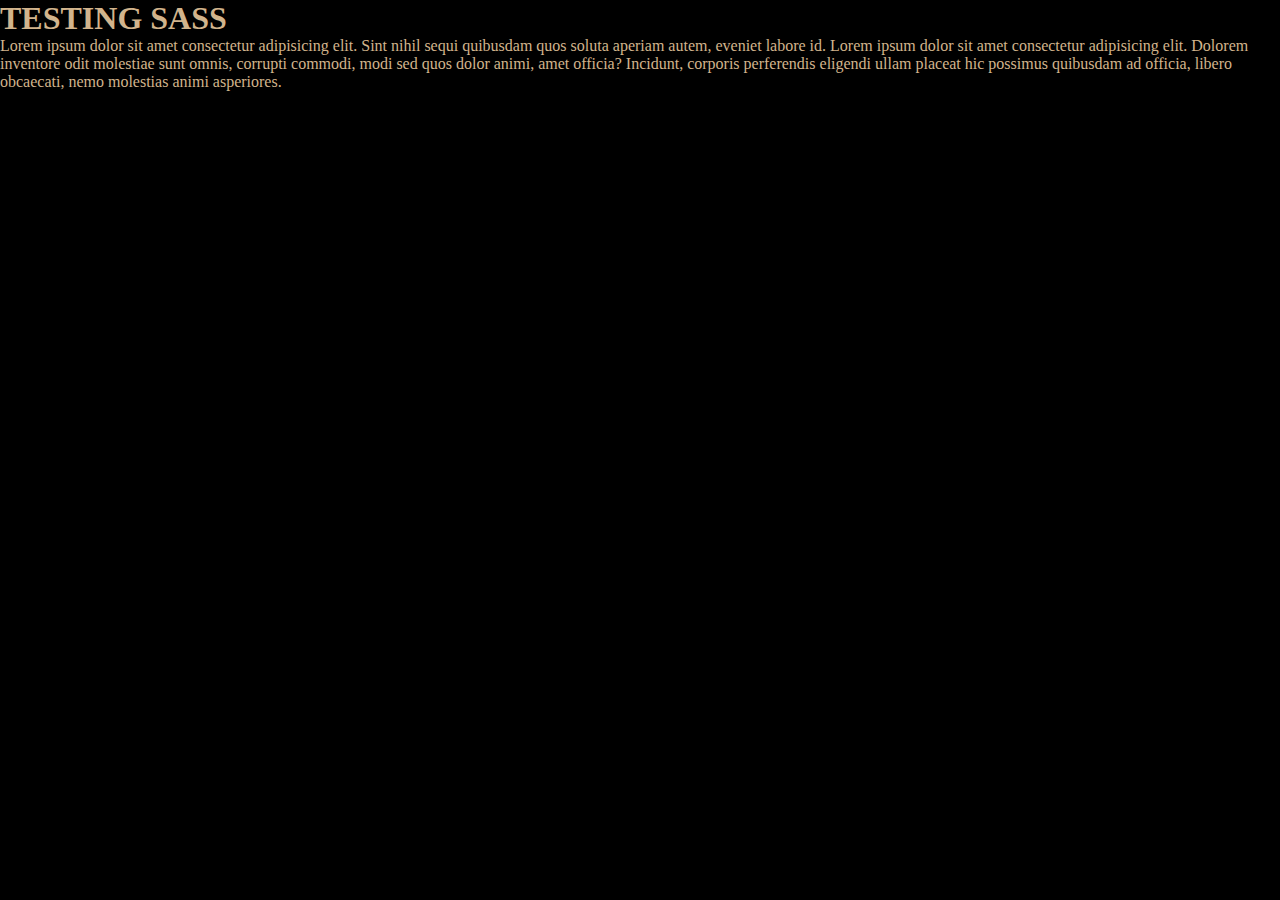
<file: index.html>
<!DOCTYPE html>
<html lang="en">
<head>
    <meta charset="UTF-8">
    <meta name="viewport" content="width=device-width, initial-scale=1.0">
    <link rel="stylesheet" href="./css/style.css">
    <title>testing SASS</title>
</head>
<body>
    
    <div class="card">
        <h1>TESTING SASS</h1>
        <p>
            Lorem ipsum dolor sit amet consectetur adipisicing elit. Sint nihil sequi quibusdam quos soluta aperiam autem, eveniet labore id. Lorem ipsum dolor sit amet consectetur adipisicing elit. Dolorem inventore odit molestiae sunt omnis, corrupti commodi, modi sed quos dolor animi, amet officia? Incidunt, corporis perferendis eligendi ullam placeat hic possimus quibusdam ad officia, libero obcaecati, nemo molestias animi asperiores.
        </p>
    </div>
    
</body>
</html>
</file>
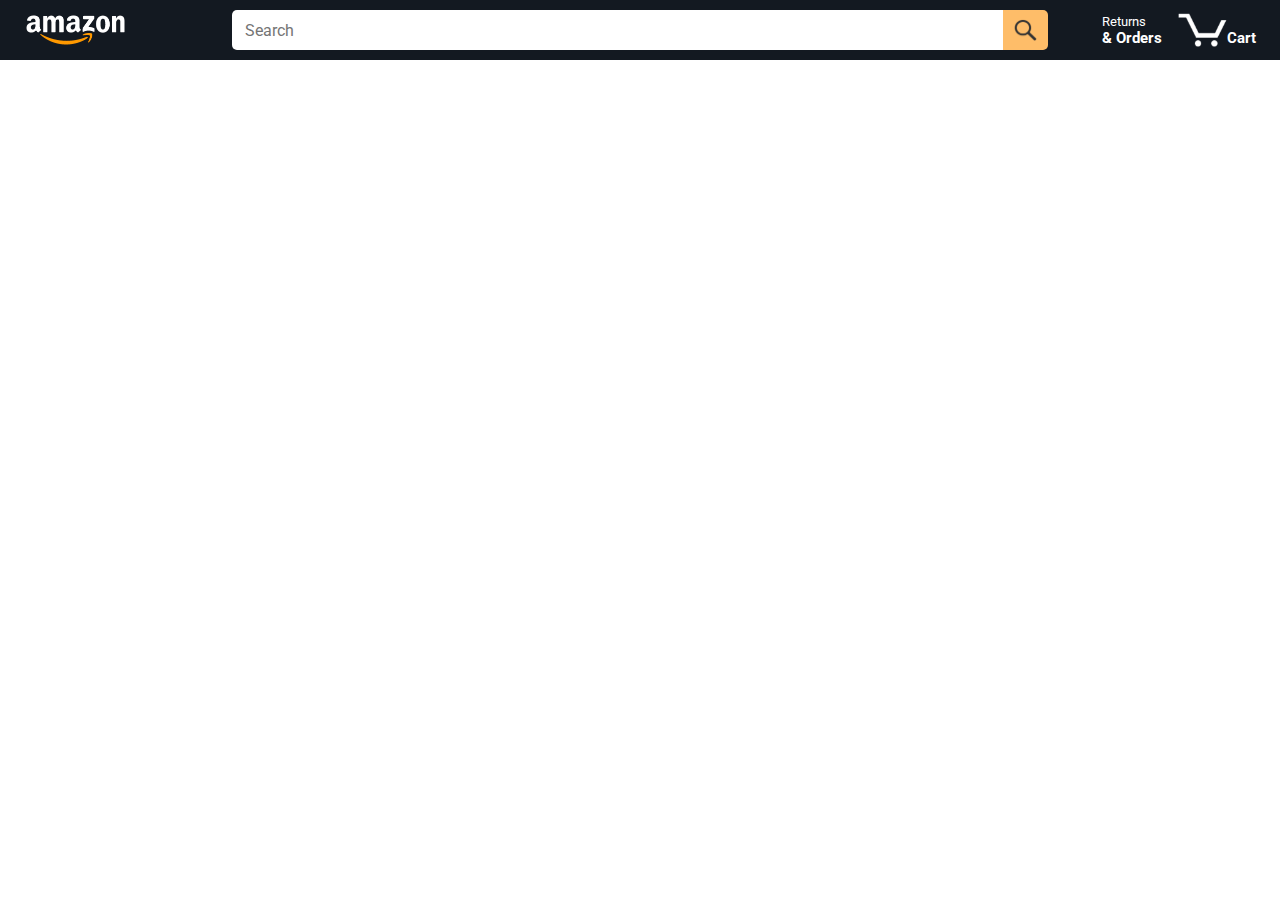
<file: amazon-copy/index.html>
<!DOCTYPE html>
<html lang="en">
  <head>
    <title>Amazon Copy</title>
    <meta charset="UTF-8">
    <meta name="viewport" content="width=device-width, initial-scale=1.0">
    <link rel="icon" href="./images/amazon-mobile-logo-white.png">
    <link rel="stylesheet" href="./style/css/global.css">
    <link rel="stylesheet" href="./style/css/amazon-header.css">
    <link rel="stylesheet" href="./style/css/pages/amazon.css">
    <link rel="stylesheet" href="./style/css/utility.css">
    <script type="module" src="./script/index.js" defer></script>
  </head>
  <body class="amazon-page">
    <header class="amazon__header">
      <a href="./index.html" class="logo__frame">
        <img class="logo__icon-large" src="./images/amazon-logo-white.png" alt="Amazon main logo" width="194" height="60">
        <img class="logo__icon-small" src="./images/amazon-mobile-logo-white.png" alt="Amazon mobile logo" width="189" height="194">
      </a>
      <section class="search">
        <input class="search__bar search-bar-js" type="text" placeholder="Search">
        <button class="search__btn">
          <img class="search__icon" src="./images/icons/search-icon.png" alt="Search icon" width="45" height="45">
        </button>
      </section>
      <section class="orders-and-cart">
        <a class="orders" href="./ordersPage.html">
          <p class="return__text">Returns</p>
          <p class="order__text"> & Orders</p>
        </a>
        <a href="./checkout.html" class="cart">
          <img class="cart__icon" src="./images/icons/cart-icon.png" alt="Cart icon">
          <span class="cart__quantity cart-count-js"></span>
          <p class="cart__text">Cart</p>
        </a>
      </section>
    </header>
    <main id="amazon__products-js" class="amazon__products">
      <!-- Rendering with js -->
    </main>
  </body>
</html>
</file>
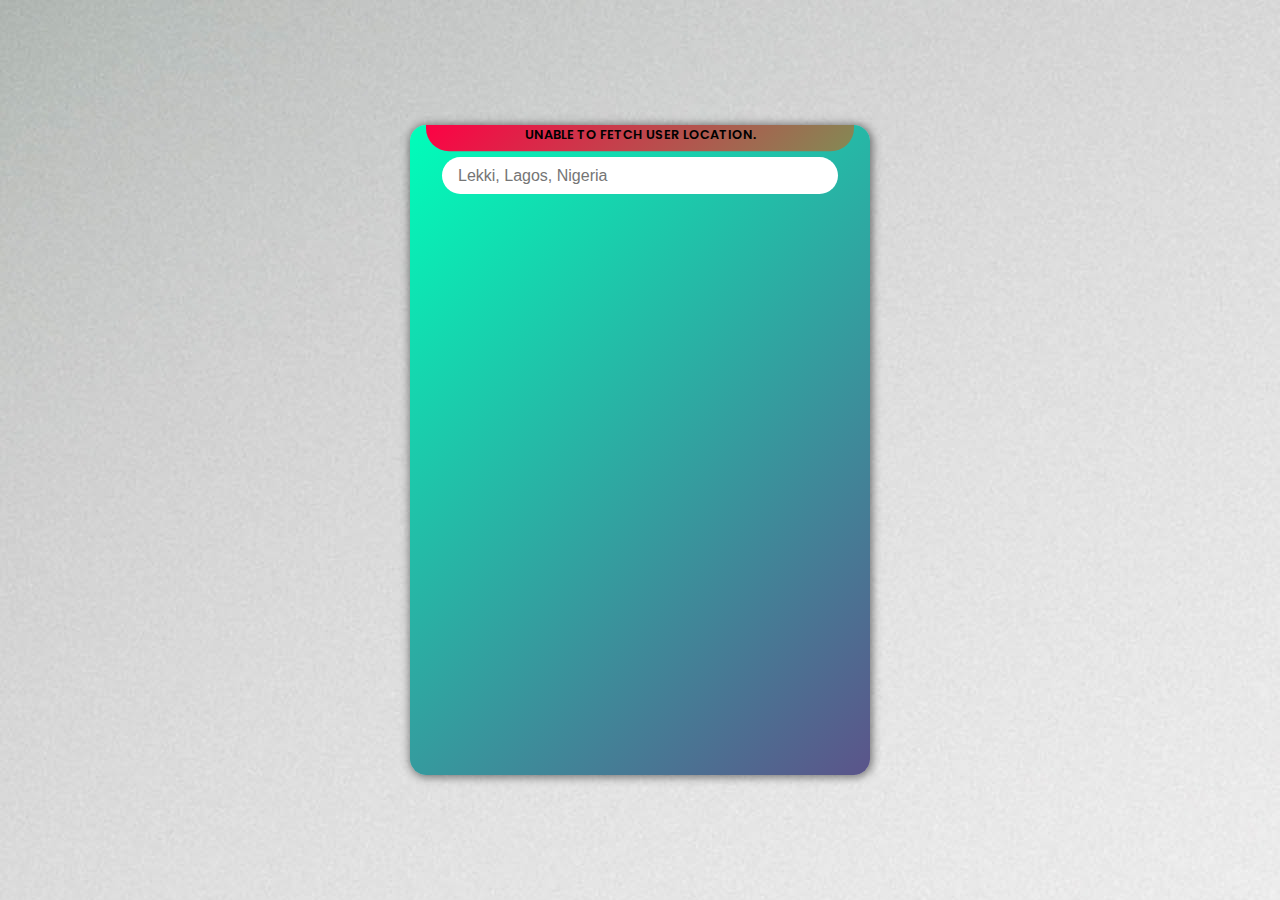
<file: weather-app/index.html>
<!DOCTYPE html>
<html lang="en">
<head>
  <meta charset="UTF-8">
  <meta name="author"  content="EP">
  <meta name="description" content="A simple weather app that provides current weather information based on user input.">
  <meta name="viewport" content="width=device-width, initial-scale=1.0">
  <link rel="icon" type="image/png" href="./assets/Icons/Humidity.svg">
  <link rel="preconnect" href="https://fonts.googleapis.com">
  <link rel="preconnect" href="https://fonts.gstatic.com" crossorigin>
  <link href="https://fonts.googleapis.com/css2?family=Poppins:ital,wght@0,100;0,200;0,300;0,400;0,500;0,600;0,700;0,800;0,900;1,100;1,200;1,300;1,400;1,500;1,600;1,700;1,800;1,900&display=swap" rel="stylesheet">
  <link rel="stylesheet" href="./styles/index.css">
  <link rel="preconnect" href="https://api.openweathermap.org/">
  <link rel="preconnect" href="https://api.opencagedata.com/">
  <script type="module" src="./script/index.js"></script>
  <title>Weather</title>
</head>
<body>
  <section class="card card-js">
    <div class="notification notification-js" role="status"> <!-- Notification --> </div>
    <form class="search" aria-label="Location search">
      <input class="search__bar search-bar-js" type="text" placeholder="Lekki, Lagos, Nigeria" autocorrect="on" required>
      <div id="loading-js" class="loader" aria-hidden="true">W</div>
    </form>
    <section class="hero__section hero-section-js" role="status">
      <!-- Load by js -->
    </section>
    <section class="weather__data weather-data-js" role="status">
      <!-- Load by js -->
    </section>
    <div class="swipe-up">Swipe UP</div>
  </section>
</body>
</html>
</file>
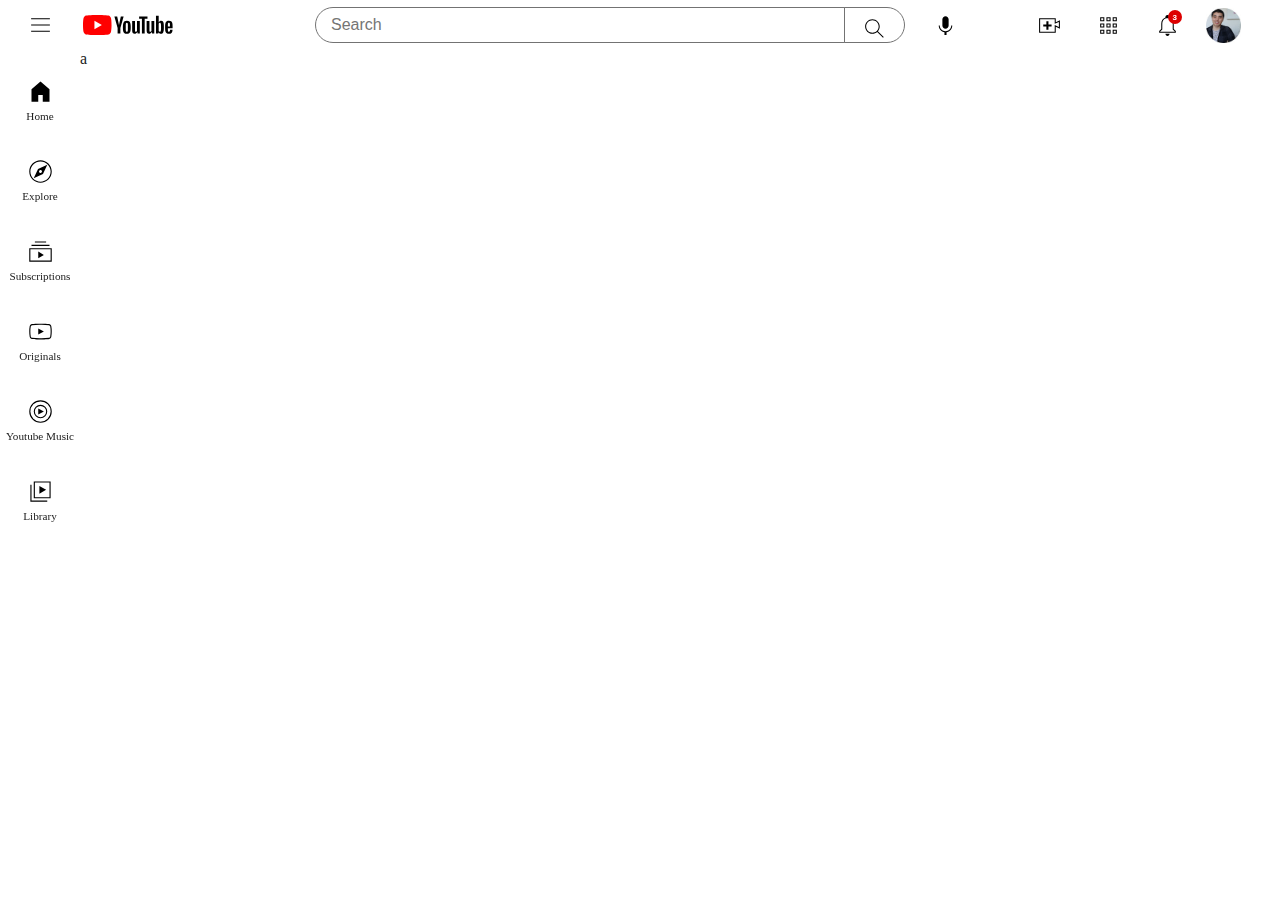
<file: youtube-copy/index.html>
<!DOCTYPE html>
<html lang="en">
<head>
  <meta charset="UTF-8">
  <meta name="author" content="EP">
  <meta name="description" content="A copy of youtube">
  <meta name="viewport" content="width=device-width, initial-scale=1.0">
  <link rel="icon" href="./icons/youtube-logo.svg">
  <link rel="stylesheet" href="./styles/index.css">
  <link rel="stylesheet" href="./styles/utility.css">
  <link rel="stylesheet" href="./styles/header.css">
  <link rel="stylesheet" href="./styles/nav-bar.css">
  <link rel="stylesheet" href="./styles/main.css">
  <title>Youtube.com</title>
</head>
<body class="page">
  <header class="header">
    <section class="left__section"> 
      <button class="nav__btn icon__frame">
        <img class="icon" src="./icons/hamburger-menu.svg" alt="Navigation Icon" title="Navigation Icon" width="150" height="150">
      </button>
      <button class="youtube__logo icon__frame">
        <img class="icon" src="./icons/youtube-logo.svg" alt="Youtube" title="Youtube" width="300" height="67">
      </button>
    </section>
    <section class="middle__section">
      <button class="before-search-bar ">
        <img class="icon" src="./icons/search.svg" alt="Text Search" title="Text Search" width="150" height="150">
      </button>
      <input class="search__bar" type="text" name="search" id="search" placeholder="Search">
      <button class="after-search-bar">
        <img class="icon" src="./icons/search.svg" alt="Text Search" title="Search" width="150" height="150">
      </button>
      <button class="icon__frame">
        <img src="./icons/voice-search-icon.svg" alt="Voice Search" title="Search with your voice" class="icon" width="150" height="150">
      </button>
    </section>
    <section class="right__section">
      <button class="icon__frame">
        <img class="icon" src="./icons/upload.svg" alt="Upload Content" title="Create">
      </button>
      <button class="icon__frame">
        <img class="icon" src="./icons/youtube-apps.svg" alt="Youtube More" title="Youtube Apps">
      </button>
      <button class="notification icon__frame">
        <img class="icon" src="./icons/notifications.svg" alt="Notifications" title="Notifications">
        <div class="notification__count">3</div>
      </button>
      <button class="profile__container icon__frame">
        <img class="profile__icon icon" src="./channel-pictures/my-channel.jpeg" alt="My Profile" title="My Profile">
      </button>
    </section>
  </header>
  <nav class="nav__bar">
    <a href="">
      <figure class="nav__box">
          <img class="nav__icon" src="./icons/home.svg" alt="Home Navigation" title="Home Nav" width="150" height="150" >
          <figcaption class="nav__text">Home</figcaption>
      </figure>
    </a>
    <a href="">
      <figure class="nav__box">
          <img class="nav__icon" src="./icons/explore.svg" alt="Home Navigation" title="Home Nav" width="150" height="150" >
          <figcaption class="nav__text">Explore</figcaption>
      </figure>
    </a>
    <a href="">
      <figure class="nav__box">
          <img class="nav__icon" src="./icons/subscriptions.svg" alt="Home Navigation" title="Home Nav" width="150" height="150" >
          <figcaption class="nav__text">Subscriptions</figcaption>
      </figure>
    </a>
    <a href="">
      <figure class="nav__box">
          <img class="nav__icon" src="./icons/originals.svg" alt="Home Navigation" title="Home Nav" width="150" height="150" >
          <figcaption class="nav__text">Originals</figcaption>
      </figure>
    </a>
    <a href="">
      <figure class="nav__box">
          <img class="nav__icon" src="./icons/youtube-music.svg" alt="Home Navigation" title="Home Nav" width="150" height="150" >
          <figcaption class="nav__text">Youtube Music</figcaption>
      </figure>
    </a>
    <a href="">
      <figure class="nav__box">
          <img class="nav__icon" src="./icons/library.svg" alt="Home Navigation" title="Home Nav" width="150" height="150" >
          <figcaption class="nav__text">Library</figcaption>
      </figure>
    </a>
  </nav>
  <main class="main">
      a
  </main>
</body>
</html>
</file>
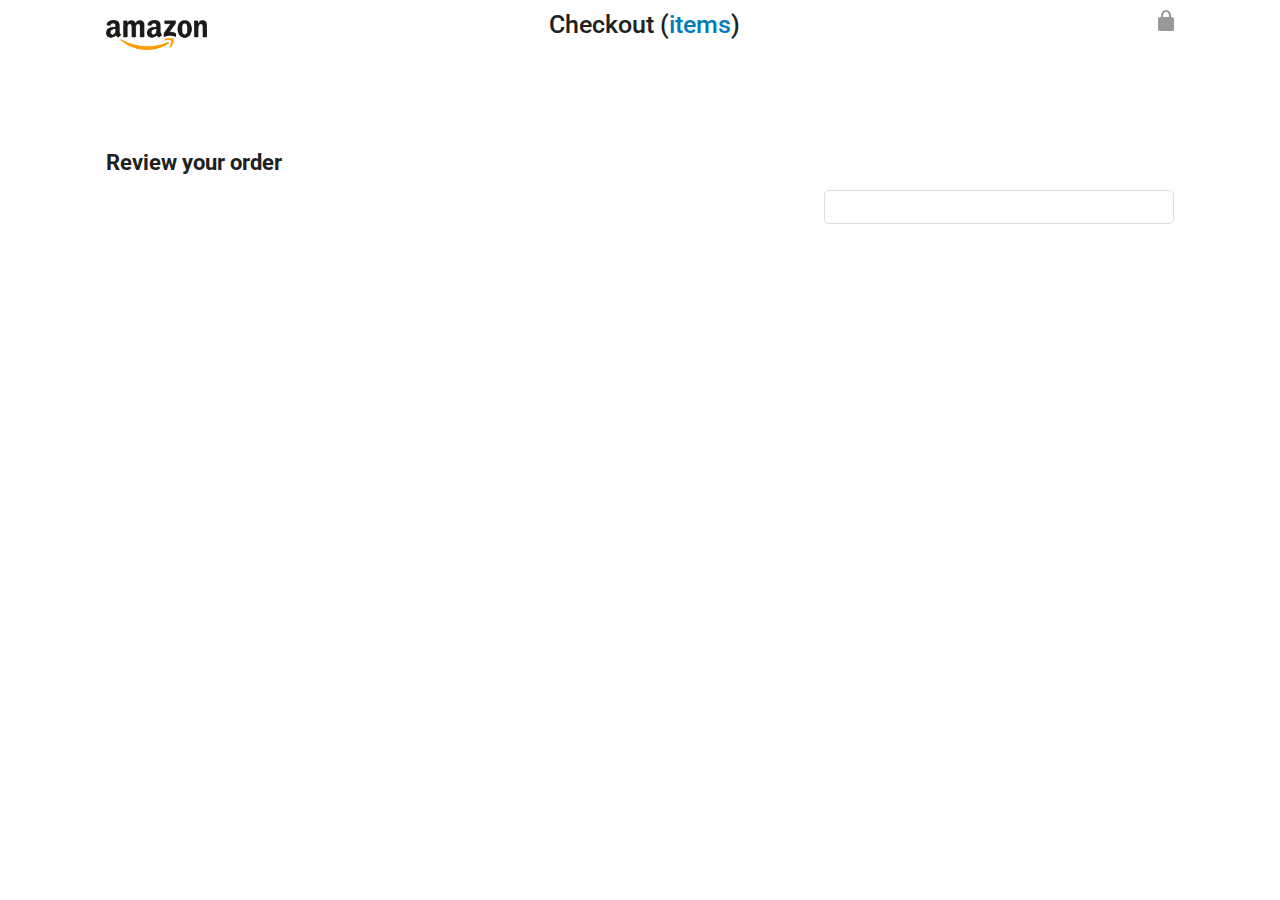
<file: amazon-copy/checkout.html>
<!DOCTYPE html>
<html lang="en">
  <head>
    <title>Checkout Copy</title>
    <meta charset="UTF-8">
    <meta name="viewport" content="width=device-width, initial-scale=1.0">
    <link rel="icon" href="./images/amazon-mobile-logo-white.png">
    <link rel="stylesheet" href="./style/css/global.css">
    <link rel="stylesheet" href="./style/css/pages/checkout/checkout-header.css">
    <link rel="stylesheet" href="./style/css/pages/checkout/checkout.css">
    <link rel="stylesheet" href="./style/css/utility.css">
    <script type="module" src="./script/checkout.js" defer></script>
  </head>
  <body>
    <header class="checkout__header">
      <a href="./index.html" class="logo__frame">
        <img class="logo__icon-large" src="./images/amazon-logo.png" alt="Amazon main logo" width="194" height="60">
        <img class="logo__icon-small" src="./images/amazon-mobile-logo.png" alt="Amazon mobile logo" width="189" height="194">
      </a>
      <h1 class="checkout-header__title nowrap">Checkout (<a class="item-count" href="./index.html"><span class="item-count-js"></span> items</a>)</h1>
      <div class="lock-icon__frame">
        <img class="lock__icon" src="./images/icons/checkout-lock-icon.png" alt="Checkout lock icon">
      </div>
    </header>
    <main class="checkout__main">
      <h2 class="checkout-main__title">Review your order</h2>
      <section class="checkout__info">
        <section id="order-summary-js" class="delivery__info">
          <!-- Rendering with js -->
        </section>
        <section id="payment-summary-js" class="order__summary">
          <!-- Rendering with js -->
        </section>
      </section>
    </main>
  </body>
</html>
</file>
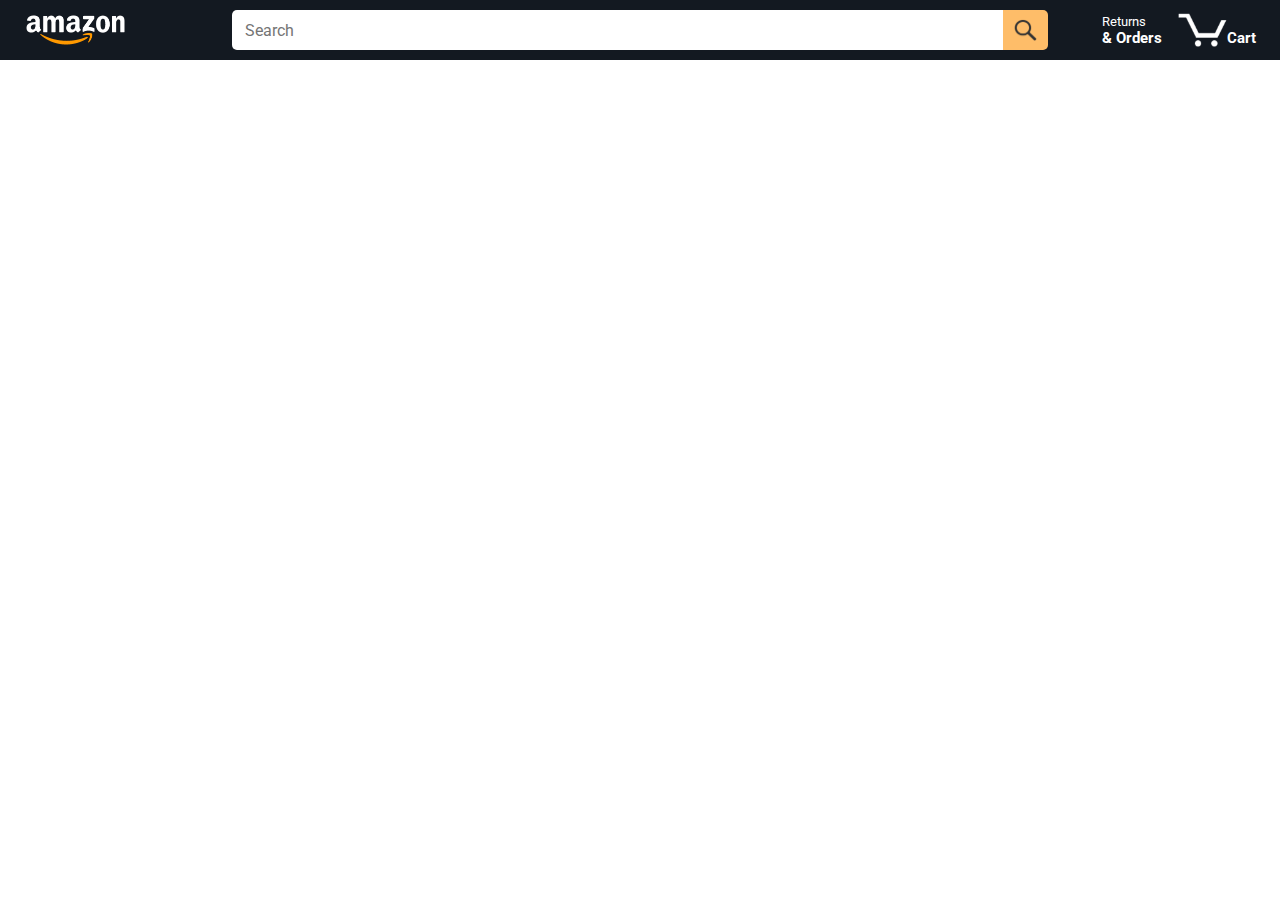
<file: amazon-copy/ordersPage.html>
<!DOCTYPE html>
<html lang="en">
<head>
  <title>Orders Copy</title>
  <meta charset="UTF-8">
  <meta name="viewport" content="width=device-width, initial-scale=1.0">
  <link rel="icon" href="./images/amazon-mobile-logo-white.png">
  <link rel="stylesheet" href="./style/css/global.css">
  <link rel="stylesheet" href="./style/css/amazon-header.css">
  <link rel="stylesheet" href="./style/css/pages/orders.css">
  <link rel="stylesheet" href="./style/css/utility.css">
  <script type="module" src="./script/ordersPage.js" defer></script>
</head>
<body>
  <header class="amazon__header">
    <a href="./index.html" class="logo__frame">
      <img class="logo__icon-large" src="./images/amazon-logo-white.png" alt="Amazon main logo" width="194" height="60">
      <img class="logo__icon-small" src="./images/amazon-mobile-logo-white.png" alt="Amazon mobile logo" width="189" height="194">
    </a>
    <section class="search">
      <input class="search__bar" type="text" placeholder="Search">
      <button class="search__btn">
        <img class="search__icon" src="./images/icons/search-icon.png" alt="Search icon" width="45" height="45">
      </button>
    </section>
    <section class="orders-and-cart">
      <a class="orders" href="./ordersPage.html">
        <p class="return__text">Returns</p>
        <p class="order__text"> & Orders</p>
      </a>
      <a href="./checkout.html" class="cart">
        <img class="cart__icon" src="./images/icons/cart-icon.png" alt="Cart icon">
        <span class="cart__quantity cart-count-js"></span>
        <p class="cart__text">Cart</p>
      </a>
    </section>
  </header>
  <main class="order__page">
    <!-- Rendering with js -->
  </main>
</body>
</html>
</file>
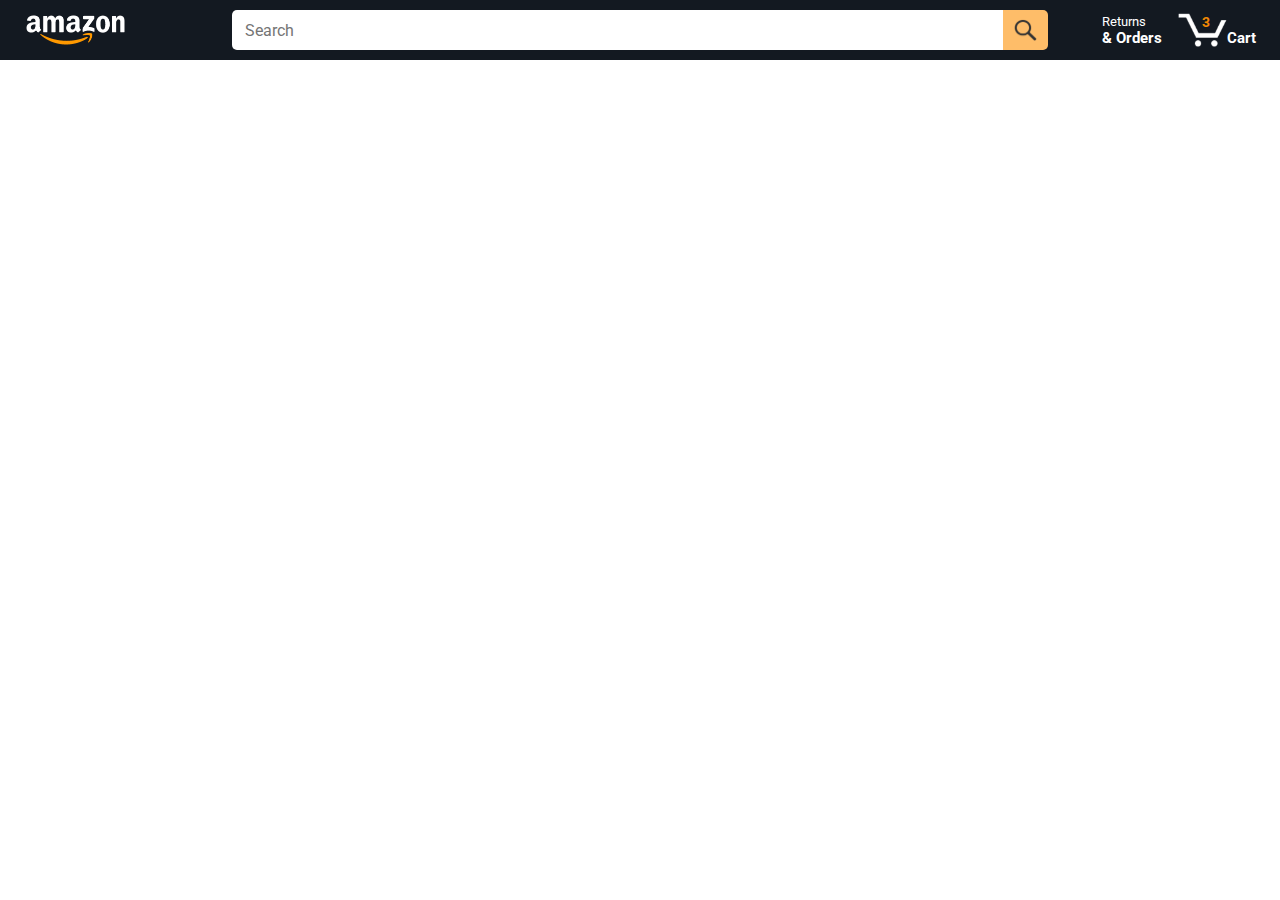
<file: amazon-copy/tracking.html>
<!DOCTYPE html>
<html lang="en">
  <head>
    <title>Tracking Copy</title>
    <meta charset="UTF-8">
    <meta name="viewport" content="width=device-width, initial-scale=1.0">
    <link rel="icon" href="./images/amazon-mobile-logo-white.png">
    <link rel="stylesheet" href="./style/css/global.css">
    <link rel="stylesheet" href="./style/css/amazon-header.css">
    <link rel="stylesheet" href="./style/css/pages/tracking.css">
    <link rel="stylesheet" href="./style/css/utility.css">
    <script type="module" src="./script/tracking.js" defer></script>
  </head>
  <body>
    <header class="amazon__header">
      <a href="./index.html" class="logo__frame">
        <img class="logo__icon-large" src="./images/amazon-logo-white.png" alt="Amazon main logo" width="194" height="60">
        <img class="logo__icon-small" src="./images/amazon-mobile-logo-white.png" alt="Amazon mobile logo" width="189" height="194">
      </a>
      <section class="search">
        <input class="search__bar" type="text" placeholder="Search">
        <button class="search__btn">
          <img class="search__icon" src="./images/icons/search-icon.png" alt="Search icon" width="45" height="45">
        </button>
      </section>
      <section class="orders-and-cart">
        <a class="orders" href="./ordersPage.html">
          <p class="return__text">Returns</p>
          <p class="order__text"> & Orders</p>
        </a>
        <a href="./checkout.html" class="cart">
          <img class="cart__icon" src="./images/icons/cart-icon.png" alt="Cart icon">
          <span class="cart__quantity cart-count-js">3</span>
          <p class="cart__text">Cart</p>
        </a>
      </section>
    </header>
    <main class="tracking__page tracking-page-js">
      <!-- Rendering with js -->
    </main>
  </body>
</html>
</file>
<file: css/style.css>
html {
  scroll-behavior: smooth;
}

*, *::before, *::after {
  margin: 0;
  padding: 0;
  box-sizing: border-box;
}

body {
  background-color: black;
  color: tan;
}/*# sourceMappingURL=style.css.map */
</file>
<file: amazon-copy/style/css/global.css>
/*
- Don't size parent body based on dynamic children i.e the size of a parent component shouldn't be determined by the child component
*/

@import url('https://fonts.googleapis.com/css2?family=Roboto:ital,wght@0,100..900;1,100..900&display=swap');


html {
  scroll-behavior: smooth;
}

*, *::before, *::after {
    margin: 0;
    padding: 0;

    box-sizing: border-box;
}

:root {
  --PRIMARY-TEXT-COLOR: rgb(33, 33, 33);
  --SECONDARY-TEXT-COLOR: #fff;
}

body {
  font-family: "Roboto", Arial;
  
  color: var(--PRIMARY-TEXT-COLOR);
}

input, select, button {
  font-family: inherit;

  color: inherit;
}

select:focus, input:focus, button:focus {
  outline: 0.13rem solid rgb(255, 153, 0); /*2px*/
}

select {
  box-shadow: 0 0.12rem 0.31rem rgba(213, 217, 217, 0.5); /* 0 2px 5px */
}

a, button {
  color: inherit;
  background-color: transparent;
  cursor: pointer;
  text-decoration: none;
  border-radius: 0.13rem; /*2px*/
}

a:hover, a:focus {
  outline: 0.06rem solid #fff; /*1px*/
}


.primary__btn {
  border: 0.06rem solid rgb(252, 210, 0); /* 1px */
  border-radius: 1.87rem; /* 30px */

  color: rgb(33, 33, 33);
  background-color: rgb(255, 216, 20);
  box-shadow: 0 0.12rem 0.31rem rgba(213, 217, 217, 0.5); /* 0 2px 5px */
}

.primary__btn:active {
  background: rgb(255, 216, 20);
  border-color: rgb(252, 210, 0);
  box-shadow: none;
}

.primary__btn:hover,
.primary__btn:focus {
  background-color: rgb(247, 202, 0);
}


.secondary__btn {
  border: 0.06rem solid rgb(213, 217, 217); /* 1px */
  border-radius: 1.87rem; /* 30px */

  color: rgb(33, 33, 33);
  background-color: #fff;
  box-shadow: 0 0.12rem 0.31rem rgba(213, 217, 217, 0.5); /* 0 2px 5px */
}

.secondary__btn:active {
  background-color: rgb(237, 253, 255);
  box-shadow: none;
}

.secondary__btn:hover,
.secondary__btn:focus {
  background-color: rgb(247, 250, 250);
}
</file>
<file: amazon-copy/style/css/amazon-header.css>
.amazon__header {
  display: flex;
  flex-flow: row nowrap;
  justify-content: space-between;
  align-items: center;

  height: 3.75rem ; /*60px*/

  background-color:  rgb(19, 25, 33);
}

.logo__frame {
  flex: 0 0 7.5rem; /*120px*/

  margin-inline: 1rem 6rem; 
  height: 3.12rem ; /*50px*/
  padding: 0.6rem;
}

.logo__icon-small {
  display: none;
}

.logo__icon-large, .logo__icon-small {
  height: 100%;
  width: auto;
}

.search {
  flex: 0 1 53.12rem; /*850px*/

  display: flex;
  flex-flow: row nowrap;  

  height: 2.5rem; /*40px*/
}

.search__bar {
  width: 100%;
  border: none;
  border-radius: 0.31em 0 0 0.31em; /*5px*/
  padding-inline: 0.8em;

  font-size: 1rem;
}

.search__btn {
  flex: 0 0 2.81rem; /*45px*/

  height: 100%;
  border: none;
  border-radius: 0 0.31rem 0.31rem 0;  /*5px*/
  padding: 0.55rem;


  background-color: rgb(254, 189, 105);
}

.search__icon {
  height: 100%;
  width: auto;
}

.orders-and-cart {
  flex: 0 0 12.5rem; /*200px*/

  display: flex;
  flex-flow: row nowrap;
  justify-content: end;
  align-items: center;

  margin-inline: 1rem;
  height: 3.12rem; /*50px*/
}

.orders {
  padding: 0.5rem;

  color: var(--SECONDARY-TEXT-COLOR);

  white-space: nowrap;
}

.return__text {
  font-size: 0.81rem;

  white-space: nowrap;
}

.order__text {
  font-size: 0.93rem;
  font-weight: 700;
}

.cart {
  position: relative;

  display: flex;
  flex-flow: row nowrap;
  justify-content: center;
  align-items: end;

  height: 100%;
  padding: 0.5rem;

  color: var(--SECONDARY-TEXT-COLOR);
}

.cart__icon{
  height: 100%;
  width: auto;
}

.cart__quantity  {
  position: absolute;
  top: 0.4em; /*7px*/
  left: 1.7em; /*32px*/

  display: grid;
  place-content: center;

  width: 1.6em;
  height: 1.6em;

  font-size: 0.9rem; /*16px*/
  font-weight: 700;

  color: rgb(240, 136, 4);
  /* outline: 0.5px solid red; */
}

.cart__text {
  font-size: 0.93rem;
  font-weight: 700;
}



@media screen and (max-width: 50.93em){ /* 815px */
  .logo__frame {
    margin-inline: 1rem;
  }
}

@media screen and (max-width: 38.43em){ /* 615px */
  
  .logo__frame {
    flex-shrink: 1;

    margin-inline: 0.5rem;
  }

  .logo__icon-small {
    display: inline;
  }

  .logo__icon-large{
    display: none;
  }

  .orders-and-cart {
    flex-shrink: 1;

    margin-inline: 0.5rem;
  }
}


/* Make all items on amazon-header to reduce size at max-width:500px, making the header look more suited on mobile view */
</file>
<file: amazon-copy/style/css/pages/amazon.css>
.amazon__products{
  display: grid;
  grid-template-columns: repeat(6, minmax(12.5rem, 1fr));  /* minmax(200px, 1fr) */
}

.product__preview {
  display: flex;
  flex-flow: column nowrap;
  justify-content: start;
  align-items: stretch;

  border-right: 0.06rem solid rgb(231, 231, 231); /* 1px */
  border-bottom: 0.06rem solid rgb(231, 231, 231); /* 1px */
  padding: 1.25rem 1.56rem 1.56rem; /* 20px 25px 25px */
}

.product-image__frame {
  flex: 1 0 11.25rem; /* 180px */

  display: flex;
  justify-content: center;
  align-items: center;

  width: 100%;
  padding: 1.2rem;
}

.product-image__icon {
  height: auto;
  max-height: 11.56rem; /* 185px */
  max-width: 100%;
}

.product__name {
  flex: 0 0 2.5rem; /* 40px */
  margin-bottom: 0.3rem;

  line-height: 120%;
}

.product__rating {
  flex: 0 0 1.37rem; /* 22px */

  display: flex;
  align-items: center;
  gap: 0.5rem;

  max-height: 1.37rem; /* 22px */
  margin-bottom: 0.6rem;
  padding-block: 0.1rem;
}

.rating-star {
  height: 100%;
  width: auto;
}

.rating-count {
  font-size: 1rem;

  color:  rgb(1, 124, 182);
}

.product__cost {
  flex: 0 0 1.18rem; /* 19px */

  margin-bottom: 0.6rem;

  font-weight: 700;
}

.product__quantity {
  flex: 0 0 1.86em; /* 28px */

  max-width: 3.3em; /* 50px */
  border: none;
  border-radius: 0.53em; /* 8px */
  padding: 0.23em 0.43em; /* 3.5px 6.5px */
  border: 0.06em solid rgb(213, 217, 217); /* 1px */

  font-size: 0.93rem; /* 15px */

  color: rgb(33, 33, 33);
  background-color: rgb(240, 240, 240);
}

.product__extra {
  flex: 0 0 3.12rem; /* 50px */
  display: flex;
  align-items: center;
}

.add-to-cart__notification {
  font-size: 1rem;

  color: rgb(6, 125, 98);

  visibility: hidden;
  transition: all 1s;
}

.add-to-cart{
  flex: 0 0 2.18rem; /* 35px */
}


@media screen and (max-width: 81.25em){ /* 1300px */
  .amazon__products{
    grid-template-columns: repeat(5, minmax(12.5rem, 1fr));  /* minmax(200px, 1fr) */
  }
}

@media screen and (max-width: 63.43em){ /* 1015px */
  .amazon__products{
    grid-template-columns: repeat(4, minmax(12.5rem, 1fr));  /* minmax(200px, 1fr) */
  }
}

@media screen and (max-width: 50.93em){ /* 815px */
  .amazon__products{
    grid-template-columns: repeat(3, minmax(12.5rem, 1fr));  /* minmax(200px, 1fr) */
  }
}

@media screen and (max-width: 38.43em){ /* 615px */
  .amazon__products{
    grid-template-columns: repeat(2, minmax(12.5rem, 1fr));  /* minmax(200px, 1fr) */
  }
}

@media screen and (max-width: 25.93em){ /* 415px */
  .amazon__products{
    grid-template-columns: repeat(1, minmax(12.5rem, 16.25rem)); /* 200px, 260px */
    justify-content: center;
  }

  .product__preview{
    border-right: none;
  } 
}
</file>
<file: amazon-copy/style/css/utility.css>
.nowrap {
  white-space: nowrap;
}

.two-line-clip {
  display: -webkit-box;
  -webkit-box-orient: vertical;
  -webkit-line-clamp: 2;
  line-clamp: 2;
  overflow: hidden;
  text-overflow: ellipsis;

}
</file>
<file: weather-app/styles/index.css>
*, *::after, *::before{
  margin: 0;
  padding: 0;
  box-sizing: border-box;
}

:root {
  --BACKGROUND-COLOR: #1CBBCF;
  --COLOR: #5b548a;
}


/* GENERAL */
/* button {
  cursor: pointer;
}

button:focus{
  outline: 2px solid var(--COLOR);
} */

input:focus {
  outline: none;
}

h1, h2{
  font-weight: 500;
}


/* PAGE LAYOUT */
body {
  display: flex;
  justify-content: center;
  align-items: center;
  
  min-height: 100vh;
  padding: 1rem;

  /* background-color: black; */
  background-image: url(../assets/images/fog.jpg);

  font-family: "Poppins", sans-serif;

  color: white;
}

.card {
  position: relative;
  z-index: 1;

  flex: 0 1 28.75rem;

  min-height: 650px;
  border-radius: 1rem;
  padding: 2rem;

  background-image: linear-gradient(135deg, #00feba, #5b548a);

  box-shadow: 1px 1px 10px 1px rgba(0, 0, 0, 0.527);

  overflow: hidden;
}

/*SEARCH SECTION*/
.search {
  position: relative;

  display: flex;
  justify-content: center;
  align-items: center;
  gap: 0.6rem;

  margin-bottom: 2.5rem;
}

.search__bar {

  width: 100%;
  border: none;
  border-radius: 1.8em;
  padding: 0.6em 1em;

  font-size: 1rem;
}

/*  Loading animation */
.loader {
  position: absolute;
  right: 0.5rem;

  display: flex;
  justify-content: center;
  align-items: center;

  width: 1.5em;
  height: 1.5em;
  border: 3px solid  #fff;
  border-radius: 50%;
  border-top: 3px solid #1CBBCF;
  
  animation: spin 500ms linear infinite;
}

@keyframes spin {
  0% { transform: rotate(0deg); }
  100% { transform: rotate(360deg); }
}



/* Hero Section*/
.hero__section {
  display: flex;
  flex-flow: column nowrap;
  align-items: center;
  justify-content: start;
  margin-bottom: 2.5rem;

  transition: all 1000ms linear;
}

.hero__icon {
  margin-bottom: 1.5rem;
}

.temperature {
  font-size: 5rem;
}

.location {
  font-size: 3rem;
  text-align: center;
}

/* Weather Data */
.weather__data {
  display: flex;
  flex-flow: row wrap;
  justify-content: space-between;

  transition: all 1000ms linear;
}

.data__col {

  display: grid;
  grid-template-columns: repeat(2, auto);
  column-gap: 0.3rem;
}

.data {
  display: flex;
  flex-flow: column nowrap;
}

.data__value {
  font-size: 2rem;
  font-weight: 600;

  line-height: 180%;
  white-space: nowrap;
}

.data__title {
  font-size: 1.3rem;
  font-weight: 500;

  white-space: nowrap;
}

/* Pop down notification bar */
.notification {
  position: absolute;
  top: -2rem;
  left: 1rem;
  right: 1rem;

  border: none;
  border-radius: 0 0 1.8em 1.8em;
  padding: 0.5em 1em;

  font-size: 0.8rem;
  font-weight: 600;

  color: black;
  background-image: linear-gradient(135deg,  #fe0044, #838a54);

  opacity: 0;
  transition: all 0.8s linear;

  overflow: hidden;
  text-align: center;
}


.swipe-up {
  position: absolute;
  z-index: 1;
  left: -8rem;

  animation-name: slide;
  animation-duration: 8000ms;
  animation-timing-function: linear;
  animation-iteration-count: infinite;
  animation-direction: normal;

  color: black;

  font-weight: 600;

  opacity: 0;
}

@keyframes slide {
  0% {
    transform: translateX(0rem) ;
  }
  100% {
    transform: translateX(37rem) ;
  }
}


/* Implement Landscape view */
</file>
<file: youtube-copy/styles/utility.css>
/*VARIABLES*/
:root {
  /*COLOR*/
  --DARK-THEME-BACKGROUND-COLOR: rgb(33, 33, 33);
  --DARK-THEME-TEXT-COLOR: white; 
  --LIGHT-THEME-BACKGROUND-COLOR:  white;
  --LIGHT-THEME-TEXT-COLOR: rgb(33, 33, 33);
  --DARK-HIGHLIGHTER-COLOR: rgb(115, 115, 115);
  --LIGHT-HIGHLIGHTER-COLOR: gainsboro;
}

.icon__frame {
  display: flex;
  justify-content: center;
  align-items: center;

  border: none;
  border-radius: 50%;
  padding: 7.5px;
}

.icon__frame:not(:hover) {
  background-color: transparent;
}

.icon {
  display: block;

  height: 25px;
  width: auto;  
}

.profile__container {
  padding: 0;
  height: 35px;
}

.profile__icon {
  height: 100%;
  width: auto;
}
</file>
<file: youtube-copy/styles/header.css>
/*HEADER*/
.header {
  grid-area: header;

  position: fixed;
  top: 0;
  right: 0;
  left: 0;

  display: flex;
  flex-flow: row nowrap;
  justify-content: space-between;

  margin-inline: 20px;
  padding-block: 7px;
  height: 50px;

  /*background-color: aqua;*/
}

.left__section {
  flex: 0 1 250px;

  display: flex;
  flex-flow: row nowrap;
  justify-content: start;
  align-items: center;

  margin-inline-end: 40px;

  /*background-color: blue;*/
}

.middle__section {
  flex: 0 1 650px;

  display: flex;
  flex-flow: row nowrap;

  margin-inline-end: 40px;

  /*background-color: red;*/
}

.right__section {
  flex: 0 0 250px;

  display: flex;
  flex-flow: row nowrap;
  justify-content: space-evenly;
  align-items: center;

  /*background-color: green;*/
}

/*LEFT SECTION*/
.nav__btn {
  margin-inline-end: 15px; 
}

.youtube__logo{
  background-color: transparent;
}

.youtube__logo .icon {
  height: 20px;
}

/*MIDDLE-SECTION*/
.before-search-bar {
  display: none;

  border: none;
  padding: 8px -5px 8px 17px;

  background-color: transparent;
}

.search__bar {
  flex: 1 1 calc(100% - 105px);

  border: 0.5px solid var(--DARK-HIGHLIGHTER-COLOR);
  border-radius: 20px 0 0 20px;
  padding: 15px;
  width: 100%;
  min-width: 200px;

  font-size: 1rem;
}

.after-search-bar  {
  margin-inline-end: 20px;
  margin-left: -0.5px;
  border: 0.5px solid var(--DARK-HIGHLIGHTER-COLOR);
  border-radius: 0 20px 20px 0;
  padding: 8px 17px;

  background-color: transparent;
}

.search__bar:active, .search__bar:focus {
  outline: 1px solid dodgerblue ;
} 

/*
.search__bar:active ~ .before-search-bar {
  display: block;
  outline: 0.5px solid dodgerblue;
}
*/

/*RIGHT-SECTION*/

.right__section .icon__frame {
  flex-shrink: 0;
}

.notification {
  position: relative;
}

.notification__count {
  position: absolute;
  top: 5px;
  right: 5px;

  display: flex;
  align-items: center;
  justify-content: center;

  border-radius: 50%;
  height: 0.9rem;
  width: 0.9rem;

  font-size: 0.5rem;
  font-weight: 900;

  background-color: rgb(221, 0, 0);
  color: white;
}
</file>
<file: youtube-copy/styles/nav-bar.css>
.nav__bar {
  grid-area: nav;

  position: fixed;
  top: 60px;
  left: 0;
  bottom: 0;

  display: flex;
  flex-flow: column nowrap;

  width: 80px;
}

.nav__box {
  flex-shrink: 0;

  display: flex;
  flex-flow: column nowrap;
  justify-content: center;
  align-items: center;
  gap: 5px;

  border-radius: 10px;
  height: 80px;
}

.nav__box:hover {
background-color: var(--LIGHT-HIGHLIGHTER-COLOR);
}

.nav__bar a {
  color: inherit;
  text-decoration: none;
}

.nav__icon {
  max-height: 27px;
  width: auto;
}

.nav__text {
  font-size: 0.7rem;
  font-weight: 500;
}
</file>
<file: youtube-copy/styles/main.css>
.main {
  grid-area: body;

}
</file>
<file: amazon-copy/style/css/pages/checkout/checkout-header.css>
.checkout__header {
  display: flex;
  flex-flow: row nowrap;
  justify-content: space-between;
  align-items: start;

  margin: 0.62rem auto; /* 10px */
  max-width: 68.75rem; /*1100px*/
  padding-inline: 1rem;
}

.logo__frame {
  flex: 0 1 7.5rem; /*120px*/
  
  margin-right: 0.5rem;
  height: 3.12rem; /*50px*/
  padding: 0.6rem 0px 0.6rem;
}

.logo__icon-small {
  display: none;
}

.logo__icon-large, .logo__icon-small {
  height: 100%;
  width: auto;
}

.checkout-header__title {
  flex: 1 1;
  display: flex;
  flex-flow: row nowrap;
  justify-content: center;
  align-items: start;

  height: 2em;

  font-size: 1.56rem; /* 25px */
  font-weight: 500;
}

.item-count {
  color: rgb(1, 124, 182);
}

.lock-icon__frame  {
  flex: 0 1 7.5rem; /*120px*/

  height: 1.31rem; /* 21px */

  text-align: end;
}

.lock__icon {
  height: 100%;
  width: auto;
}


@media screen and (max-width: 38.43em){  /* 615px */
  
  .logo__frame {
    flex-shrink: 1;
  }

  .logo__icon-small {
    display: inline;
  }

  .logo__icon-large{
    display: none;
  }
}
</file>
<file: amazon-copy/style/css/pages/checkout/checkout.css>
.checkout__main {
  margin: 5.62rem auto; /* 90px */
  max-width: 68.75rem; /*1100px*/
  padding-inline: 1rem;
}

.checkout-main__title {
  font-weight: 700;
  font-size: 1.37rem; /* 22px */
}

.checkout__info  {
  display: grid;
  grid-template-columns: 1fr 21.87rem; /* 350px */
  gap: 0.75rem ; /* 12px */
  align-items: start;

  margin-top: 0.93rem; /* 15px */
}

.order__summary, .order {
  padding: 1rem;
  border: 0.06rem solid rgb(222, 222, 222); /* 1px */
  border-radius: 0.31rem; /* 5px */
}

.order {
  margin-bottom: 0.75rem; /* 12px */
}

.delivery__date  {
  color: rgb(0, 118, 0);
  font-weight: 700;
  font-size: 1.18rem; /* 19px */
}

.delivery-grid {
  display: grid;
  grid-template-columns: 1fr 17.18rem; /* 275px */
  gap: 1rem;

  margin-top: 1.56rem; /* 25px */
}

.delivery__preview {
  display: flex;
}

.delivery-image__frame {
  flex: 0 0 6.25rem; /* 100px */
  height: 13.43rem; /* 215px */
}

.delivery__image {
  height: auto;
  max-height: 100%;
  max-width: 100%;
}

.delivery-option__date {
  color: rgb(0, 118, 0);
  font-size: 0.93rem; /* 15px */
}

.delivery-option__cost {
  color: rgb(120, 120, 120);
  font-size: 0.93rem; /* 15px */
}

.order__info {
  margin-left: 0.75rem; /* 12px */
}

.item__title {
  font-weight: 700;
}

.item__cost {
  padding-block: 0.38em; /* 7px */

  font-weight: 700;
  font-size: 1.12rem; /* 18px */
  
  color: rgb(177, 39, 4);
}

.update__link  {
  padding-left: 0.18rem; /* 3px */

  color: rgb(1, 124, 182);
}

.update__link:hover {
  color: brown;
}

.option__title {
  margin-bottom: 0.81rem; /* 13px */

  font-weight: 700;
}

.option__container {
  display: flex;
  flex-flow: row nowrap;
  gap: 0.31rem; /* 5px */

  margin-bottom: 0.81rem; /* 13px */
}

.option {
  display: flex;
  flex-flow: column nowrap;
  align-items: start;
  gap: 0.25rem; /* 4px */
}

.radio-input {
  width: 1.25rem; /* 20px */
  height: auto;
}

.option span {
  font-size: 1rem;
}

.summary__title  {
  margin-bottom: 0.5em; /* 10px */

  font-weight: 700;
  font-size: 1.12rem; /* 18px */
}

.order__summary p {
  display: flex;
  flex-flow: row nowrap;
  justify-content: space-between;
  align-items: start;

  margin-bottom: 0.5rem; /* 8px */
}

.order__summary:not(.order-total) {
  font-size: 0.93rem; /* 15px */
}

.est-tax {
  border-bottom: 0.06rem solid rgb(222, 222, 222); /* 1px */
  padding-bottom: 0.62rem; /* 10px */
}

.order-total{
  padding-block: 0.5em; /* 10px */ 

  font-weight: 700;
  font-size: 1.12rem; /* 18px */
  
  color: rgb(177, 39, 4);
}

.pre-tax-cost {
  border-bottom: 0.06rem solid rgb(222, 222, 222); /* 1px */
  padding-bottom: 0.5rem; /* 8px */
}

.place-order__link:hover, .place-order__link:focus{
  outline: none;
}

.place-order__btn {
  width: 100%;
  padding-block: 0.8rem;
  border-radius: 0.62rem ; /* 10px */
}



@media screen and (max-width: 62.5em){ /* 1000px */
  .checkout__main {
    margin: 1.87rem auto; /* 30px */
    max-width: 33.25rem; /* 532px */
  }

  .checkout__info  {
    grid-template-columns: 1fr;
  }

  .delivery-grid {
    grid-template-columns: 1fr;
  }

  .order__summary {
    order: -1;
  }
}
</file>
<file: amazon-copy/style/css/pages/orders.css>
.order__page {
  margin: 1.87rem auto; /* 30px */
  max-width: 55.12rem; /* 882px */
  padding-inline: 1rem;
}

.page__title {
  margin-bottom: 1.87rem; /* 30px */
}

.order__details {
  margin-bottom: 3.12rem; /* 50px */
  border: 0.06rem solid rgb(213, 217, 217);  /* 1px */
  border-radius: 0.62rem; /* 10px */

}

.date-cost-id {
  display: flex;
  flex-flow: row nowrap;
  justify-content: space-between;

  padding: 1.5rem;
  border-radius: 0.62rem 0.62rem 0 0; /* 10px */
  border-bottom: 0.06rem solid rgb(213, 217, 217);  /* 1px */

  background-color: rgb(240, 242, 242)
}

.date, .cost, .id {
  display: flex;
  flex-flow: column nowrap;
}

.cost {
  flex: 1;

  margin-left: 3.12rem; /* 50px */
}

.product {
  display: grid;
  grid-template-columns: 6.25rem 1fr; /* 100px */
  gap: 3.12rem; /* 50px */
  align-items: start;

  margin: 3.12rem  1.5rem; /* 50px */
  min-height: 7.5rem; /* 120px */
}

.product__image {
  height: auto;
  width: 100%;
}

.product__info {
  display: grid;
  grid-template-columns: 1fr 13.75rem; /* 220px */
  column-gap: 2rem;

}

.buy-again, .track-package {
  border-radius: 0.6em; /* 10px */
  padding: 0.5em;

  font-size: 0.93rem; /* 15px */

  display: grid;
  place-content: center;
}

.buy-again {
  width: 8.75rem; /* 140px */
}

.buy-again-link:hover, .buy-again-link:focus{
  outline: none;
}

.order__name {
  font-weight: 700;
}

.order__name, .order__time, .order__quantity, .buy-again {
  margin-bottom: 0.4rem;
}




@media screen and (max-width: 46.87em){ /* 750px */
  .product__info  {
    grid-template-columns: 1fr;
  }

  .track-package {
    width: 8.75rem; /* 140px */
  }
}

@media screen and (max-width: 35.93em){ /* 575px */
  
  .date-cost-id {
    flex-flow: column nowrap;
    justify-content: start;
    align-items: stretch;
    gap: 0.5rem;
  }
  
  .date, .cost, .id {
    flex-flow: row nowrap;
    justify-content: start;
    gap: 0.5rem;
  }

  .cost {
    margin-left: 0px;
  }

}

@media screen and (max-width: 28.12rem){ /* 450px */
  .product {
    grid-template-columns: 1fr;
    
    margin: 0rem  1.5rem;
    padding-block: 3.12rem; /* 50px */
  }

  .product:not(:first-child) {
    border-top: 0.06rem solid rgb(213, 217, 217); /* 1px */
  }

  .buy-again, .track-package {
    width: 100%;
  }
}
</file>
<file: amazon-copy/style/css/pages/tracking.css>
.tracking__page {
  margin: 1.87rem auto; /* 30px */
  max-width: 55.12rem; /* 882px */
  padding-inline: 1rem;
}

.view-orders__link  {
  color: rgb(1, 124, 182);

  text-decoration: underline;
}

.view-orders__link:hover {
  color: brown;
}

.arrival-time {
  margin-block: 1.2em 0.4em; /* 30px 10px */

  font-size: 1.56rem ; /* 25px */
  font-weight: 700;
}

.arrival-order {
  margin-bottom: 0.18rem; /* 3px */
}

.arrival-image__frame {
  margin-block: 2.18rem; /* 35px */
  height: 6.25rem; /* 100px */
  width: auto;
}

.arrival-image {
  max-height: 100%;
  width: auto;
}

.arrival__stages {
  display: flex;
  flex-flow: row nowrap;
  justify-content: space-between;

  margin-bottom: 0.75em; /* 15px */

  font-size: 1.25rem; /* 20px */
  font-weight: 500;
}

.current-status {
  color: rgb(6, 125, 98);
}

.progress__bar {
  position: relative;

  display: flex;
  flex-flow: row nowrap;
  justify-content: center;
}

.progress__bar span {
  flex: 1 1;

  height: 1.87rem; /* 30px */
  border: 0.06rem solid rgb(200, 200, 200); /* 1px */
  border-radius: 1.87rem ; /* 30px */
}

.left-bar {
  position: absolute;
  top: 0;
  bottom: 0;
  left: 0;
  right: 50%;

  background-color: green;
}




@media screen and (max-width: 35.93em) { /* 575px */
  .arrival__stages{
    font-size: 1rem;
  }
}
</file>
<file: youtube-copy/styles/index.css>
/*RESET*/
* {
  margin: 0;
  padding: 0;
  box-sizing: border-box;
}

/*LAYOUT*/
.page {
  display: grid;
  grid-template-columns: 80px 1fr;
  grid-auto-rows: 50px 1fr;
  grid-template-areas:
    "header header"
    "nav body"
  ;

  background-color: var(--LIGHT-THEME-BACKGROUND-COLOR);
  color: var(--LIGHT-THEME-TEXT-COLOR);
}

/*GENERAL*/
button, a {
  cursor: pointer;
}

img {
  display: block;
}




/*
@media (prefers-color-scheme: dark) {
  .page {
    background-color: var(--DARK-THEME-BACKGROUND-COLOR);
    color: var(--DARK-THEME-TEXT-COLOR);
  }
}
*/
</file>
